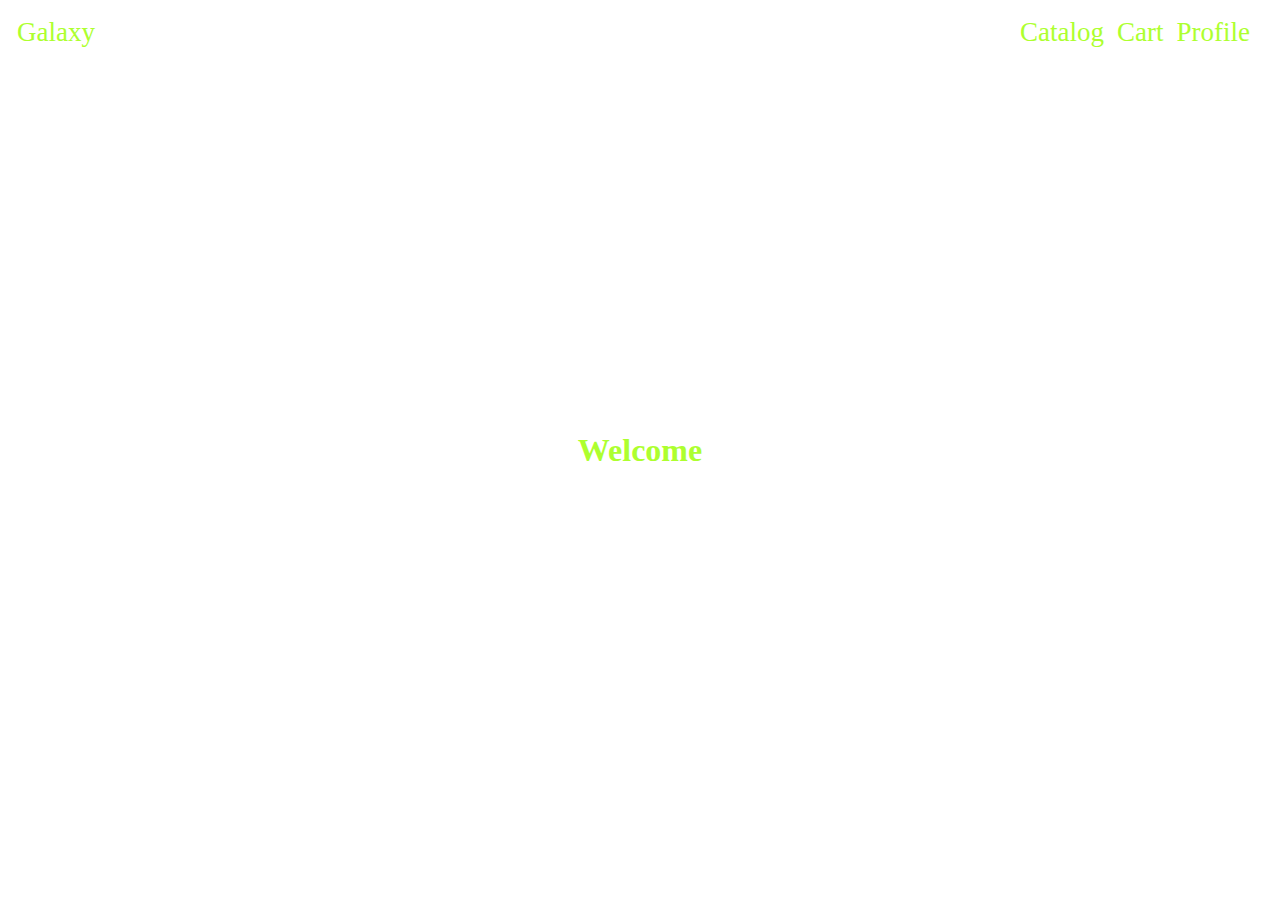
<file: task1/index.html>
<!DOCTYPE html>
<html lang="en">
  <head>
    <meta charset="UTF-8" />
    <meta http-equiv="X-UA-Compatible" content="IE=edge" />
    <meta name="viewport" content="width=device-width, initial-scale=1.0" />
    <link rel="stylesheet" href="style.css" />
    <title>Document</title>
  </head>
  <body>
    <div class="container">
      <div class="nav">
        <a href="#">Galaxy</a>
        <ul>
          <li>Catalog</li>
          <li>Cart</li>
          <li>Profile</li>
        </ul>
      </div>
      <div class="welcome-section">
        <h1>Welcome</h1>
      </div>
    </div>
  </body>
</html>
</file>
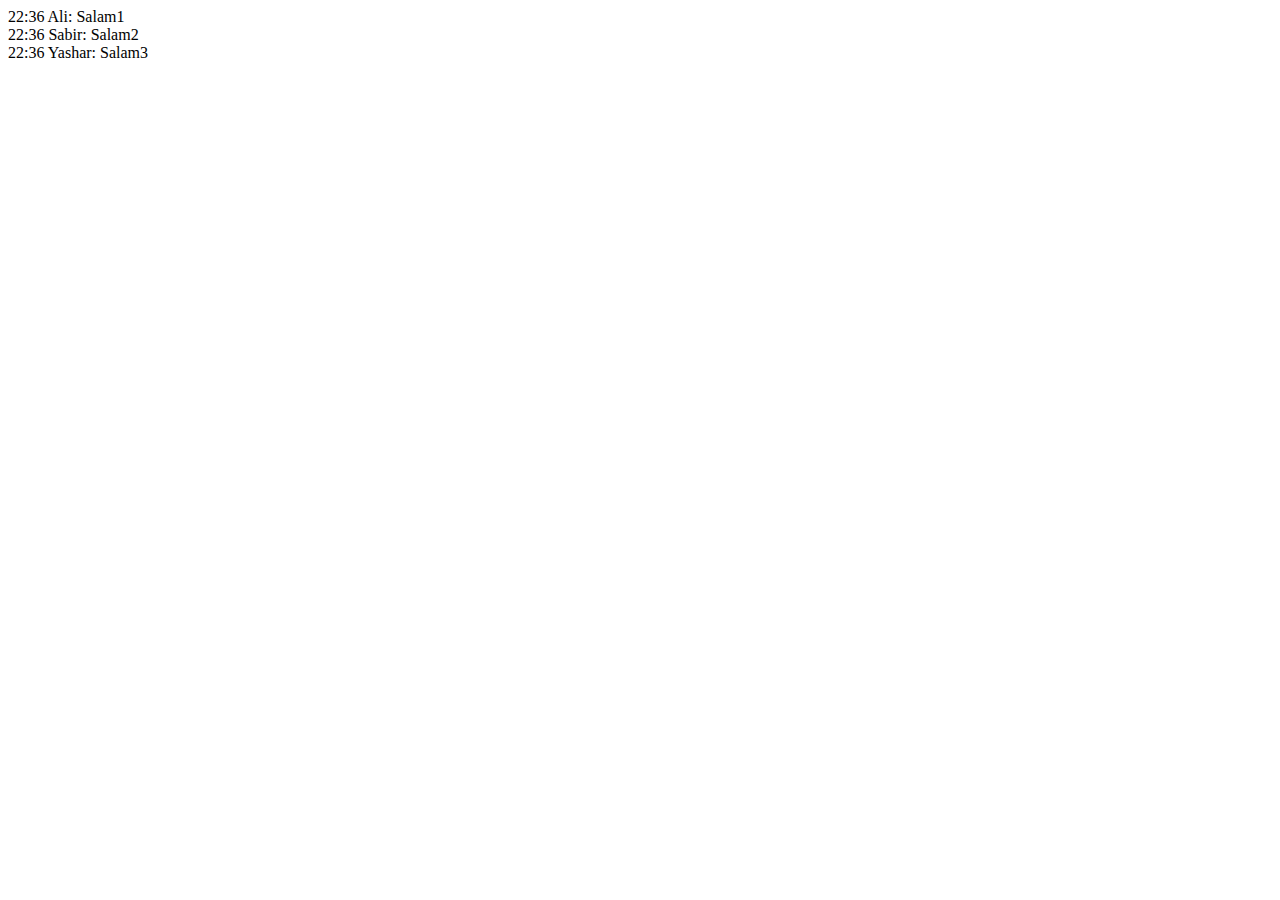
<file: task2/index.html>
<!DOCTYPE html>
<html lang="en">
  <head>
    <meta charset="UTF-8" />
    <meta http-equiv="X-UA-Compatible" content="IE=edge" />
    <title>Task 2</title>
    <meta name="viewport" content="width=device-width, initial-scale=1.0" />
    <link rel="stylesheet" href="./style.css" />
  </head>
  <body>
    <div class="container"></div>
    <script src="./script.js"></script>
  </body>
</html>
</file>
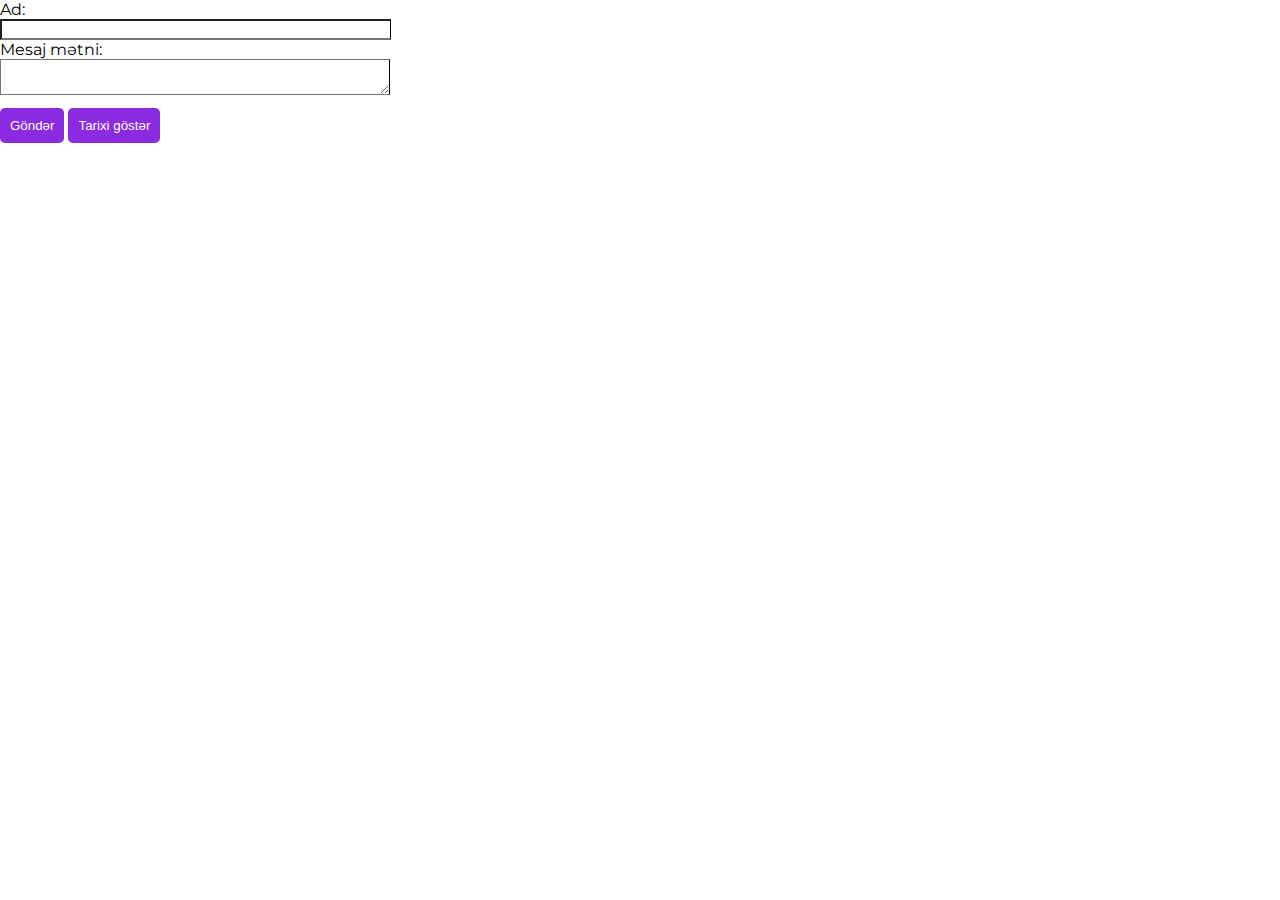
<file: task3/index.html>
<!DOCTYPE html>
<html lang="en">
  <head>
    <meta charset="UTF-8" />
    <meta http-equiv="X-UA-Compatible" content="IE=edge" />
    <meta name="viewport" content="width=device-width, initial-scale=1.0" />
    <link rel="stylesheet" href="./style.css" />
    <title>Task 3</title>
  </head>
  <body>
    <div class="container">
      <form action="" id="message_form">
        <label for="author">Ad:</label>
        <input type="text" name="author" id="input_area" class="fields" />
        <label for="text">Mesaj mətni:</label>
        <textarea type="text" name="text" class="fields" id="area"></textarea>
        <button type="submit" class="btn" id="send_btn">Göndər</button>
        <button type="button" class="btn" id="show_history_btn">Tarixi göstər</button>
      </form>

      <div class="history"></div>
    </div>
    <script src="./script.js"></script>
  </body>
</html>
</file>
<file: task1/style.css>
* {
  list-style: none;
  padding: 0;
  margin: 0;
}
.container {
  height: 100vh;
  font-family: Cambria, Cochin, Georgia, Times, "Times New Roman", serif;
  cursor: pointer;
  background-image: url(https://cdn.britannica.com/74/182174-050-6755AB49/balloon-sky.jpg);
  background-size: cover;
  background-repeat: no-repeat;
}
.nav {
  display: flex;
  justify-content: space-between;
  padding: 17px;
  font-size: 27px;
}
a {
  text-decoration: none;
  color: greenyellow;
}
ul {
  display: flex;
  color: greenyellow;
}
ul li {
  margin-right: 13px;
}
.welcome-section {
  position: absolute;
  color: greenyellow;
  top: 50%;
  left: 50%;
  transform: translate(-50%, -50%);
}
</file>
<file: task2/style.css>
.container {
  display: flex;
  flex-direction: column;
  width: 150px;
}
</file>
<file: task3/style.css>
@import url("https://fonts.googleapis.com/css2?family=Montserrat&display=swap");
body {
  width: 100vw;
  height: 100vh;
  margin: 0;
  padding: 0;
  box-sizing: border-box;
  font-family: "Montserrat", sans-serif;
}

.container {
  width: 100vw;
  height: 100vh;
  display: flex;
}
.btn {
  background-color: blueviolet;
  color: white;
  border-radius: 5px;
  border: 0;
  padding: 10px;
  transition: all 1s;
}
.item {
  color: white;
  background-color: rgb(142, 85, 195);
  display: block;
  border-radius: 5px;
  padding: 5px;
}
.btn:hover {
  background-color: rgb(51, 11, 88);
}
.fields {
  width: 30vw;
  border-right: 1px solid black;
  display: flex;
  flex-direction: column;
  align-items: center;
  justify-content: center;
}

.history {
  width: 70vw;
  padding: 2em;
  box-sizing: border-box;
  display: flex;
  flex-direction: column;
  justify-content: flex-start;
  align-items: flex-start;
  overflow: scroll;
}

.btn {
  margin-top: 1em;
}
</file>
